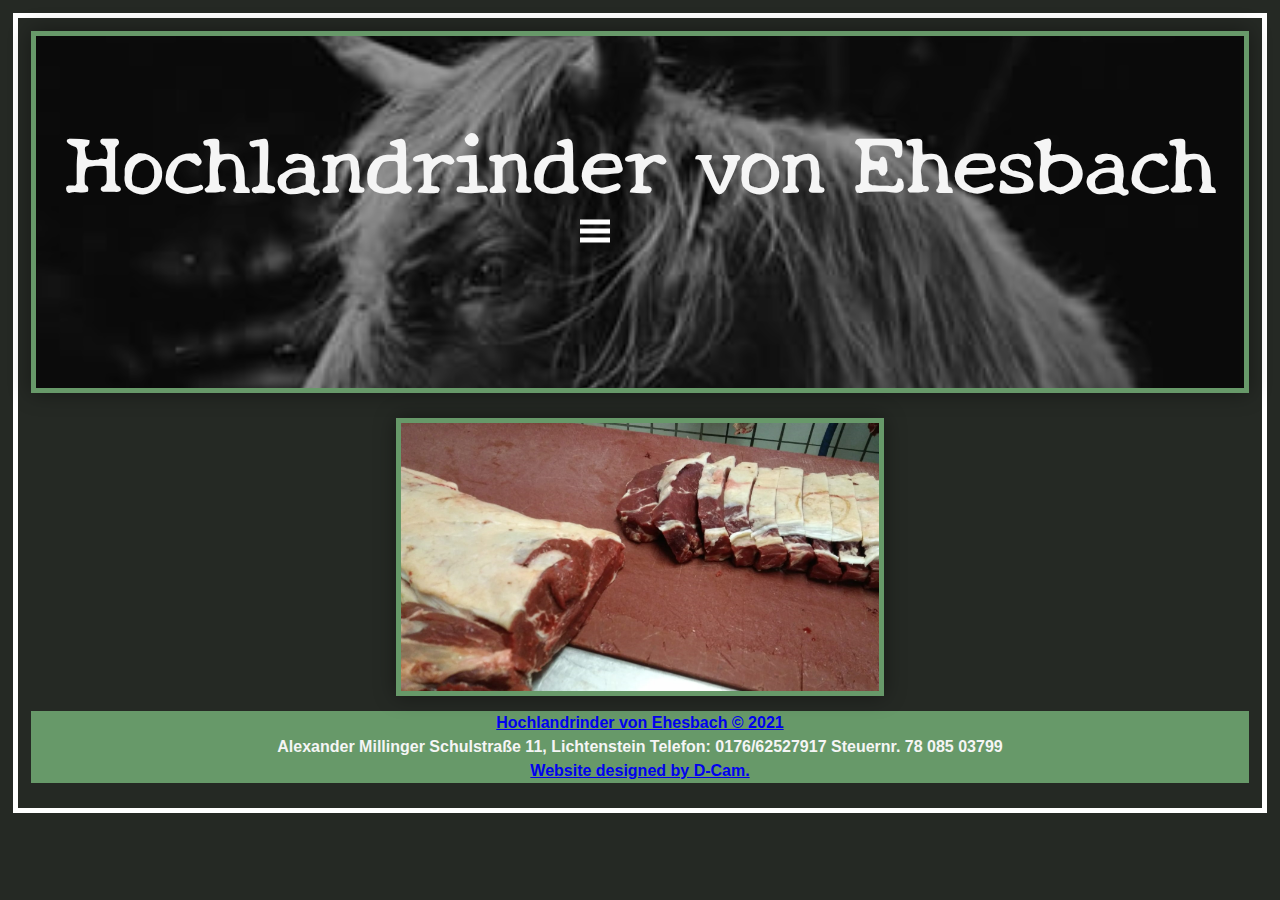
<file: index.html>
<!DOCTYPE html>
<html lang="en">
<head>
    <meta charset="UTF-8">
    <meta name="viewport" content="width=device-width, initial-scale=1.0">
    <meta name="description" content="German-owned Hochlandrinder Bauer">
    <meta name="keywords" content="metzgerei, rindfleisch, german butcher, ribs, steaks,Agricultural Service,Ehesbach meats">
    <meta name="author" content="Donald E. Campbell II">
    <title>Hochlandrinder von Ehesbach</title>
    <link rel="stylesheet" href="CSS/HVEstyle.css" type="text/css">
    <link rel="preconnect" href="https://fonts.gstatic.com">
    <link href="https://fonts.googleapis.com/css2?family=New+Tegomin&display=swap" rel="stylesheet">
    <script type="text/javascript" src="js/sidebar.js"></script>
    <script type="text/javascript" src="js/slideshow.js"></script>
</head>
<body>
        <nav class="navbar">
            <a class="hamburger" href="#" onclick="openSideMenu()">
                <svg width="50" height="50">
                    <path d="M0,5 30,5" stroke='#fff' stroke-width="5"/>
                    <path d="M0,14 30,14" stroke='#fff' stroke-width="5"/>
                    <path d="M0,23 30,23" stroke='#fff' stroke-width="5"/>
                </svg>
            </a>   

            <span class="open-slide">
                <!--<span class="logo">
                    <img id="HVElogo" src="img/HVE2.png" alt="Hochlandrinder logo"> 
                </span>-->      
            <h1 id="title">Hochlandrinder von Ehesbach</h1>              
            </span>           
             
        </nav>

        <div id="side-menu" class="side-nav">
            <a href="#" class="btn-close" onclick="closeSideMenu()">&times;</a>
            <a href="index.html">Home</a>
            <a href="pages/preisliste.html">Preisliste</a>
            <a href="pages/about.html">&Uuml;ber uns</a>
            <a href="mailto:von-ehesbach@web.de">Kontakt</a>
        </div>

       <!-- Slideshow container -->
      <img name="slide" class="slideshow" id="images">
            <!-- Footer Bar-->

        <footer class="footer-bar">
            <p class="footer">
                <a href="https://www.facebook.com/EhesbachRanch" id="HVElink">Hochlandrinder von Ehesbach &copy; 2021</a> <br>
                Alexander Millinger Schulstraße 11, Lichtenstein Telefon: 0176/62527917 Steuernr. 78 085 03799<br>
                <a href="mailto:dcam1972@live.com" id="dcamlink">Website designed by D-Cam.</a>
            </p>
        </footer>
</body>
</html>
</file>
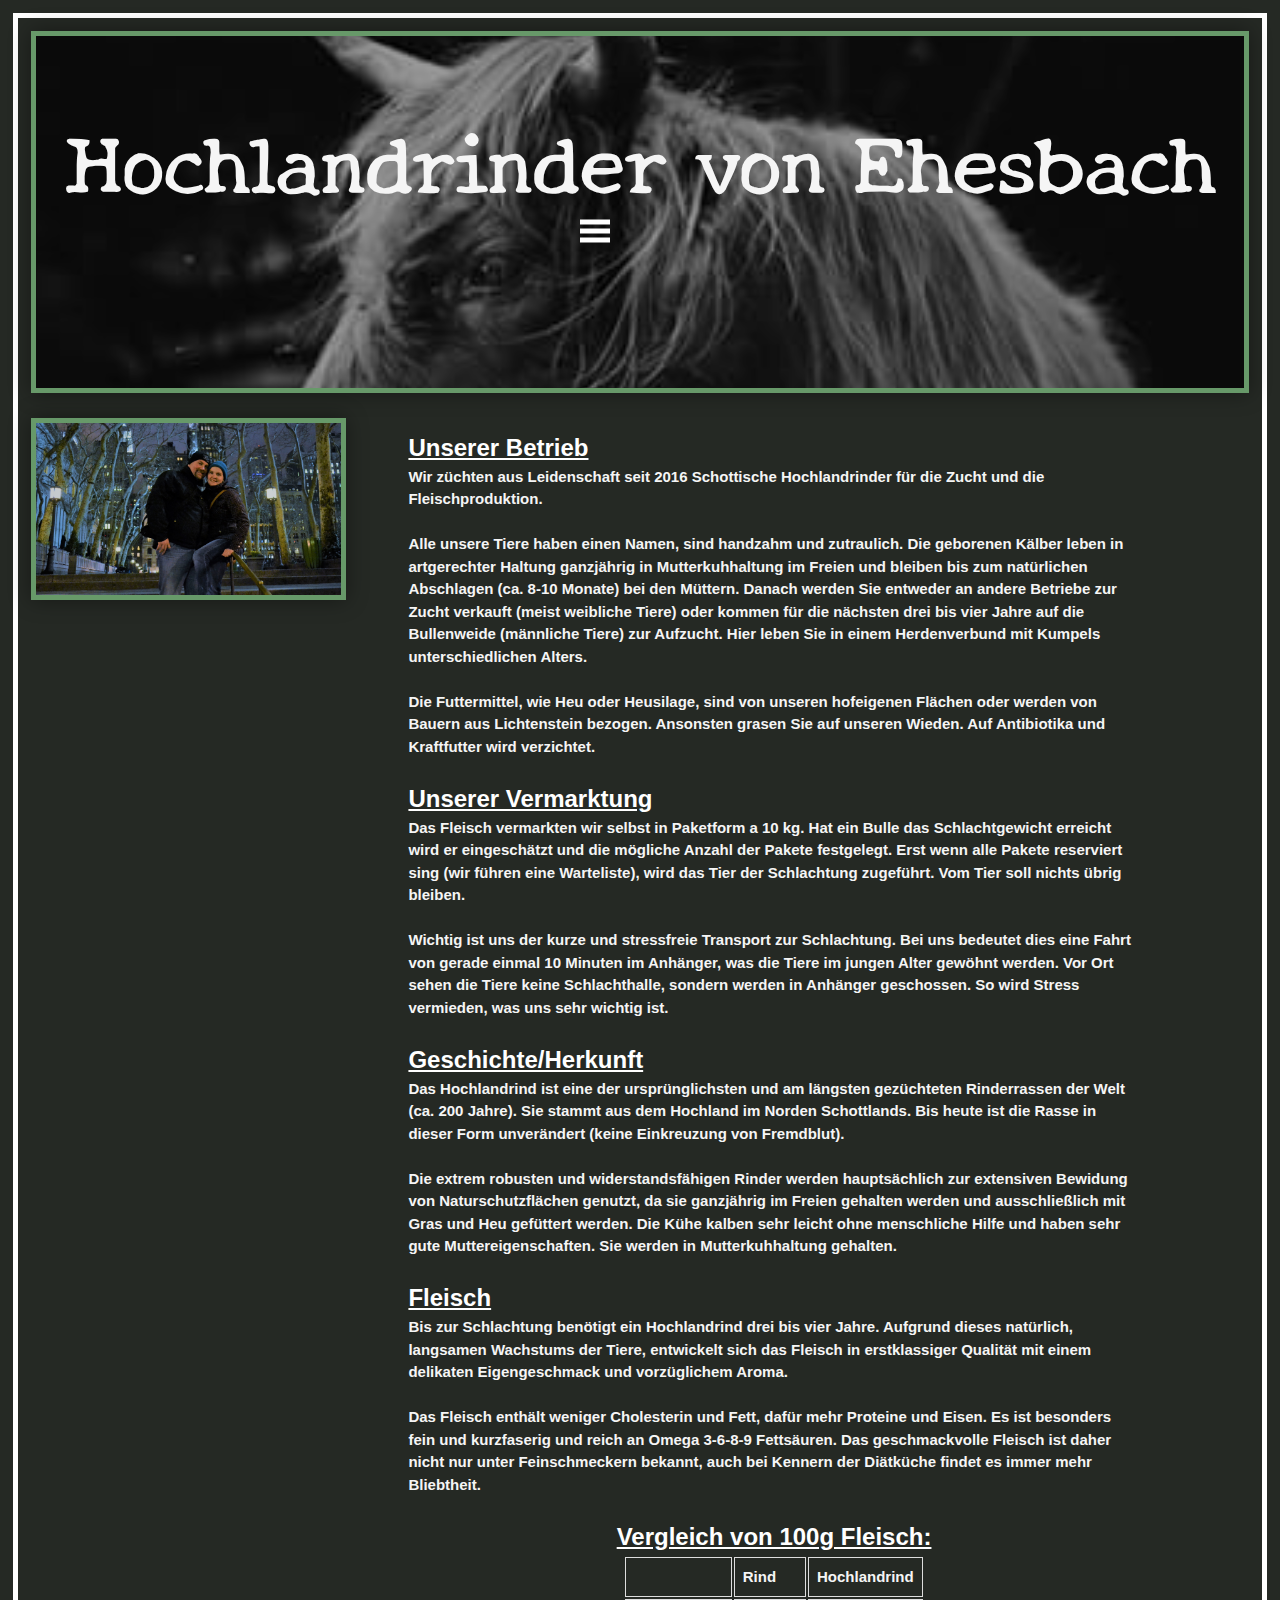
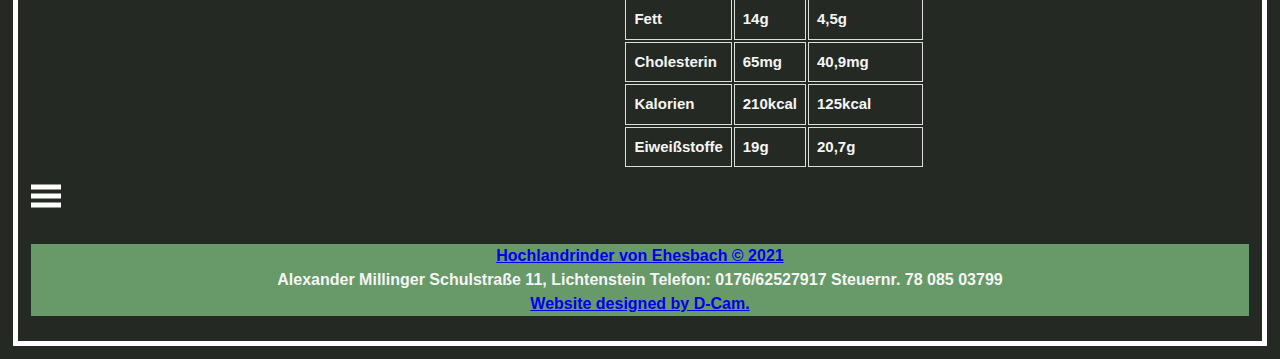
<file: pages/about.html>
<!DOCTYPE html>
<html lang="en">
<head>
    <meta charset="UTF-8">
    <meta name="viewport" content="width=device-width, initial-scale=1.0">
    <meta name="description" content="German-owned Hochlandrinder Bauer">
    <meta name="keywords" content="metzgerei, rindfleisch, german butcher, ribs, steaks,Agricultural Service,Ehesbach meats">
    <meta name="author" content="Donald E. Campbell II">
    <title>Hochlandrinder von Ehesbach</title>
    <link rel="stylesheet" href="../CSS/HVEstyle.css" type="text/css">
    <link rel="preconnect" href="https://fonts.gstatic.com">
    <link href="https://fonts.googleapis.com/css2?family=New+Tegomin&display=swap" rel="stylesheet">
    <script type="text/javascript" src="../js/sidebar.js"></script>
    <script type="text/javascript" src="../js/slideshow.js"></script>
    
    
</head>
<body>
        <nav class="navbar">
            <a class="hamburger" href="#" onclick="openSideMenu()">
                <svg width="50" height="50">
                    <path d="M0,5 30,5" stroke='#fff' stroke-width="5"/>
                    <path d="M0,14 30,14" stroke='#fff' stroke-width="5"/>
                    <path d="M0,23 30,23" stroke='#fff' stroke-width="5"/>
                </svg>
            </a>   

            <span class="open-slide">
                <!--<span class="logo">
                    <img id="HVElogo" src="img/HVE2.png" alt="Hochlandrinder logo"> 
                </span>-->
                <h1 id="title">Hochlandrinder von Ehesbach</h1>
            </span>           
             
        </nav>

        <div id="side-menu" class="side-nav">
            <a href="#" class="btn-close" onclick="closeSideMenu()">&times;</a>
            <a href="../index.html">Home</a>
            <a href="../pages/preisliste.html">Preisliste</a>
            <a href="../pages/about.html">&Uuml;ber uns</a>
            <a href="mailto:von-ehesbach@web.de">Kontakt</a>
        </div>

       <!-- About Information-->
        <div class="about-container">

            <div class="about-image">
                <img src="../img/AlexandYvonne.jpg" alt="" class="alexyvonne">
            </div>

            <span class="about-content">
                <span class="heading">Unserer Betrieb</span> <br>
                Wir züchten aus Leidenschaft seit 2016 Schottische Hochlandrinder für die Zucht und die Fleischproduktion.  <br> <br>
                
                Alle unsere Tiere haben einen Namen, sind handzahm und zutraulich.  Die geborenen Kälber leben in artgerechter Haltung ganzjährig in Mutterkuhhaltung im Freien und bleiben bis zum natürlichen Abschlagen (ca. 8-10 Monate) bei den Müttern.  Danach werden Sie entweder an andere Betriebe zur Zucht verkauft (meist weibliche Tiere) oder kommen für die nächsten drei bis vier Jahre auf die Bullenweide (männliche Tiere) zur Aufzucht.  Hier leben Sie in einem Herdenverbund mit Kumpels unterschiedlichen Alters. <br><br>
                Die Futtermittel, wie Heu oder Heusilage, sind von unseren hofeigenen Flächen oder werden von Bauern aus Lichtenstein bezogen.  Ansonsten grasen Sie auf unseren Wieden.  Auf Antibiotika und Kraftfutter wird verzichtet. <br> <br>
                
                <span class="heading">Unserer Vermarktung</span> <br>
                Das Fleisch vermarkten wir selbst in Paketform a 10 kg.  Hat ein Bulle das Schlachtgewicht erreicht wird er eingeschätzt und die mögliche Anzahl der Pakete festgelegt.  Erst wenn alle Pakete reserviert sing (wir führen eine Warteliste), wird das Tier der Schlachtung zugeführt.  Vom Tier soll nichts übrig bleiben.  <br> <br>
                
                Wichtig ist uns der kurze und stressfreie Transport zur Schlachtung.  Bei uns bedeutet dies eine Fahrt von gerade einmal 10 Minuten im Anhänger, was die Tiere im jungen Alter gewöhnt werden.  Vor Ort sehen die Tiere keine Schlachthalle, sondern werden in Anhänger geschossen.  So wird Stress vermieden, was uns sehr wichtig ist. <br> <br>
                
                <span class="heading">Geschichte/Herkunft</span> <br>
                Das Hochlandrind ist eine der ursprünglichsten und am längsten gezüchteten Rinderrassen der Welt (ca. 200 Jahre).  Sie stammt aus dem Hochland im Norden Schottlands.  Bis heute ist die Rasse in dieser Form unverändert (keine Einkreuzung von Fremdblut). <br><br>
                
                Die extrem robusten und widerstandsfähigen Rinder werden hauptsächlich zur extensiven Bewidung von Naturschutzflächen genutzt, da sie ganzjährig im Freien gehalten werden und ausschließlich mit Gras und Heu gefüttert werden.  Die Kühe kalben sehr leicht ohne menschliche Hilfe und haben sehr gute Muttereigenschaften.  Sie werden in Mutterkuhhaltung gehalten. <br><br>
                
                
                <span class="heading">Fleisch</span> <br>
                Bis zur Schlachtung benötigt ein Hochlandrind drei bis vier Jahre.  Aufgrund dieses natürlich, langsamen Wachstums der Tiere, entwickelt sich das Fleisch in erstklassiger Qualität mit einem delikaten Eigengeschmack und vorzüglichem Aroma. <br><br>
                
                Das Fleisch enthält weniger Cholesterin und Fett, dafür mehr Proteine und Eisen.  Es ist besonders fein und kurzfaserig und reich an Omega 3-6-8-9 Fettsäuren.  Das geschmackvolle Fleisch ist daher nicht nur unter Feinschmeckern bekannt, auch bei Kennern der Diätküche findet es immer mehr Bliebtheit. <br><br>
    
                <center>
                    <table id="fleisch">
                        <span class="heading">Vergleich von 100g Fleisch:</span> <br>
                        <tr>
                            <th></th>
                            <th>Rind</th>
                            <th>Hochlandrind</th>
                        </tr>
                
                        <tr>
                            <td>Fett</td>
                            <td>14g</td>
                            <td>4,5g</td>
                        </tr>
                
                        <tr>
                            <td>Cholesterin</td>
                            <td>65mg</td>
                            <td>40,9mg</td>
                        </tr>
                
                        <tr>
                            <td>Kalorien</td>
                            <td>210kcal</td>
                            <td>125kcal</td>
                        </tr>
                
                        <tr>
                            <td>Eiweißstoffe</td>
                            <td>19g</td>
                            <td>20,7g</td>
                        </tr>
                
                    </table>
                </center>
            </span>
        </div>

        <a class="hamburger" href="#" onclick="openSideMenu()">
            <svg width="50" height="50">
                <path d="M0,5 30,5" stroke='#fff' stroke-width="5" />
                <path d="M0,14 30,14" stroke='#fff' stroke-width="5" />
                <path d="M0,23 30,23" stroke='#fff' stroke-width="5" />
            </svg>
        </a>
            <!-- Footer Bar-->

        <footer class="footer-bar">
            <p class="footer">
                <a href="https://www.facebook.com/EhesbachRanch" id="HVElink">Hochlandrinder von Ehesbach &copy; 2021</a> <br>
                Alexander Millinger Schulstraße 11, Lichtenstein Telefon: 0176/62527917 Steuernr. 78 085 03799<br>
                <a href="mailto:dcam1972@live.com" id="dcamlink">Website designed by D-Cam.</a>
            </p>
        </footer>
</body>
</html>
</file>
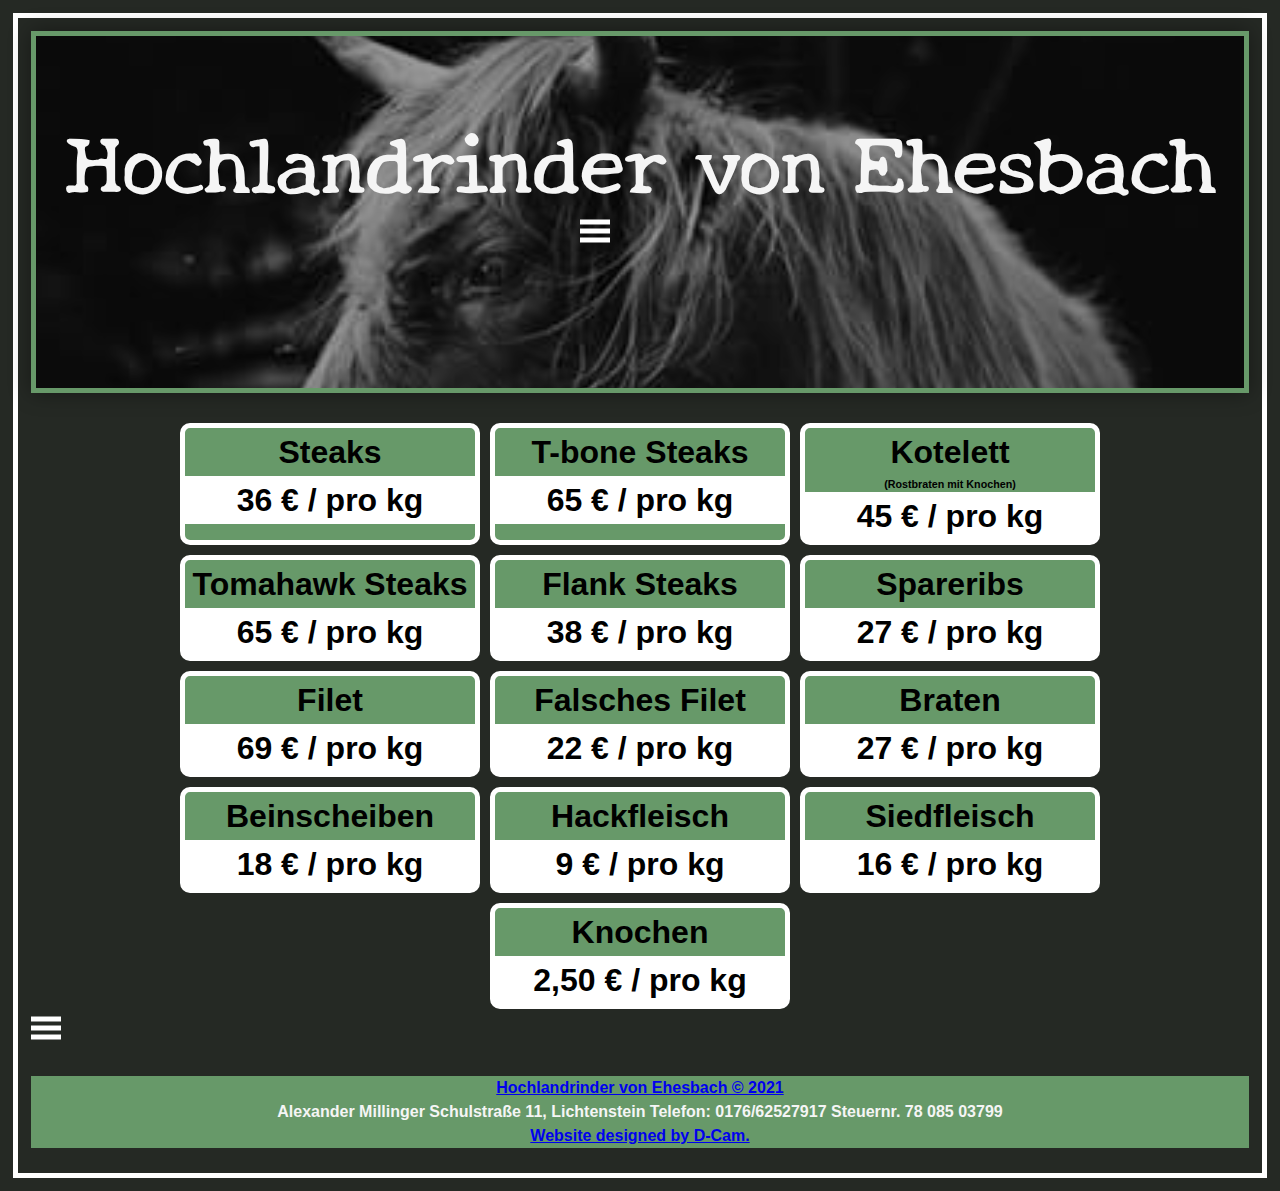
<file: pages/preisliste.html>
<!DOCTYPE html>
<html lang="en">
<head>
    <meta charset="UTF-8">
    <meta name="viewport" content="width=device-width, initial-scale=1.0">
    <meta name="description" content="German-owned Hochlandrinder Bauer">
    <meta name="keywords" content="metzgerei, rindfleisch, german butcher, ribs, steaks,Agricultural Service,Ehesbach meats">
    <meta name="author" content="Donald E. Campbell II">
    <title>Hochlandrinder von Ehesbach</title>
    <link rel="stylesheet" href="../CSS/HVEstyle.css" type="text/css">
    <link rel="preconnect" href="https://fonts.gstatic.com">
    <link href="https://fonts.googleapis.com/css2?family=New+Tegomin&display=swap" rel="stylesheet">
    <script type="text/javascript" src="../js/sidebar.js"></script>
    <script type="text/javascript" src="../js/slideshow.js"></script>
    
</head>
<body>
        <nav class="navbar">
            <a class="hamburger" href="#" onclick="openSideMenu()">
                <svg width="50" height="50">
                    <path d="M0,5 30,5" stroke='#fff' stroke-width="5"/>
                    <path d="M0,14 30,14" stroke='#fff' stroke-width="5"/>
                    <path d="M0,23 30,23" stroke='#fff' stroke-width="5"/>
                </svg>
            </a>   

            <span class="open-slide">
                <!--<span class="logo">
                    <img id="HVElogo" src="img/HVE2.png" alt="Hochlandrinder logo"> 
                </span>-->
                <h1 id="title">Hochlandrinder von Ehesbach</h1>
            </span>           
             
        </nav>

        <div id="side-menu" class="side-nav">
            <a href="#" class="btn-close" onclick="closeSideMenu()">&times;</a>
            <a href="../index.html">Home</a>
            <a href="../pages/preisliste.html">Preisliste</a>
            <a href="../pages/about.html">&Uuml;ber uns</a>
            <a href="mailto:von-ehesbach@web.de">Kontakt</a>
        </div>

       <!-- Preisliste Information-->
       <div class="preisliste-container">

                    <div class="steaks preisliste">

                            <h1 class="steaks-header">
                                Steaks
                            </h1>
                            <h1 class="preis-area">
                                36 &euro; / pro kg
                            </h1>

                    </div>

                    <div class="t-bone preisliste">

                        <h1 class="t-bone-header">
                            T-bone Steaks
                        </h1>
                        <h1 class="preis-area">
                            65 &euro; / pro kg
                        </h1>
                        
                    </div>

                    <div class="kotelett preisliste">

                        <h1 class="kotelett-header">
                            Kotelett
                        </h1>
                        <h6 class="rostbraten">(Rostbraten mit Knochen)</h6>
                        <h1 class="preis-area">
                            45 &euro; / pro kg
                        </h1>                
                    </div>

                    <div class="tomahawk preisliste">

                        <h1 class="tomahawk-header">
                            Tomahawk Steaks
                        </h1>
                        <h1 class="preis-area">
                            65 &euro; / pro kg
                        </h1>
                        
                    </div>

                    <div class="flanksteaks preisliste">

                        <h1 class="flanksteak-header">
                            Flank Steaks
                        </h1>
                        <h1 class="preis-area">
                            38 &euro; / pro kg
                        </h1>
                        
                    </div>

                    <div class="spareribs preisliste">

                        <h1 class="spareribs-header">
                            Spareribs
                        </h1>
                        <h1 class="preis-area">
                            27 &euro; / pro kg
                        </h1>
                     </div>

                     <div class="filet preisliste">

                        <h1 class="filet-header">
                            Filet
                        </h1>
                        <h1 class="preis-area">
                            69 &euro; / pro kg
                        </h1>
                     </div>

                     <div class="falsches-filet preisliste">

                        <h1 class="falsches-filet-header">
                            Falsches Filet
                        </h1>
                        <h1 class="preis-area">
                            22 &euro; / pro kg
                        </h1>
                     </div>

                     <div class="braten preisliste">

                        <h1 class="braten-header">
                            Braten
                        </h1>
                        <h1 class="preis-area">
                            27 &euro; / pro kg
                        </h1>
                     </div>

                     <div class="beinscheiben preisliste">

                        <h1 class="beinscheiben-header">
                            Beinscheiben
                        </h1>
                        <h1 class="preis-area">
                            18 &euro; / pro kg
                        </h1>
                     </div>

                     <div class="hackfleisch preisliste">

                        <h1 class="hackfleisch-header">
                            Hackfleisch
                        </h1>
                        <h1 class="preis-area">
                            9 &euro; / pro kg
                        </h1>
                     </div>

                     <div class="siedfleisch preisliste">

                        <h1 class="siedfleisch-header">
                            Siedfleisch
                        </h1>
                        <h1 class="preis-area">
                            16 &euro; / pro kg
                        </h1>
                     </div>

                     <div class="knochen preisliste">

                        <h1 class="knochen-header">
                            Knochen
                        </h1>
                        <h1 class="preis-area">
                            2,50 &euro; / pro kg
                        </h1>
                     </div>
 </div>

<!--
    <p class="message">
    Alle Arten von Steaks bitte am Besten in Stückzahl vorbestellen, Verne schon jetzt für die nächste Schlachtung damit wir besser können planen - Alexander Millinger  0176 162 527 917.
    </p>
--> 
        <a class="hamburger" href="#" onclick="openSideMenu()">
            <svg width="50" height="50">
                <path d="M0,5 30,5" stroke='#fff' stroke-width="5" />
                <path d="M0,14 30,14" stroke='#fff' stroke-width="5" />
                <path d="M0,23 30,23" stroke='#fff' stroke-width="5" />
            </svg>
        </a>
       
            <!-- Footer Bar-->

        <footer class="footer-bar">
            <p class="footer">
                <a href="https://www.facebook.com/EhesbachRanch" id="HVElink">Hochlandrinder von Ehesbach &copy; 2021</a> <br>
                Alexander Millinger Schulstraße 11, Lichtenstein Telefon: 0176/62527917 Steuernr. 78 085 03799<br>
                <a href="mailto:dcam1972@live.com" id="dcamlink">Website designed by D-Cam.</a>
            </p>
        </footer>
</body>
</html>
</file>
<file: CSS/HVEstyle.css>
*{
    margin: 0;
    padding: 0;
    box-sizing: border-box;
}

body {

     
     font-family: Arial, Helvetica, sans-serif;
     font-size: 15px;
     line-height: 1.5;
     padding: 1%;
     margin:1%;
     /*background-color: #4a2c2a;*/
     /*background-color: #96753e;*/
     background-color: #252924;
     border: 5px solid white;
     max-width: 100%;
     max-height: 100%;

}

#facebook-icon{
    width: 5%;
}

/* Carousel Styling*/


.footer-bar {

    /*background-color:#877e54;*/
    /*background-color: #99653e;*/
    background-color: #679969;
    width: 100%;
    height: 100%;
    color: whitesmoke;
    font-size: 2rem;
    display: flex;
    margin-top: 1%;
    margin-bottom: 1%;
    
    
    
    
}

.footer {

    margin: auto;
    overflow: hidden;
    text-align: center;
   
}

#history {

    text-decoration:underline;
    color: whitesmoke;
    padding: 10px;
}

html {

    font-size: 8px;
    font-weight: bolder;

}

#HVElogo {
    max-width: 20%;
}

#millingers {

    text-decoration:underline;
    color: whitesmoke;
    padding: 5px;
    margin: 0;


}

.open-slide {

    height: 40%;
}

.navbar {
    /*background-color: rgb(170, 214, 49);*/
    font-family: 'New Tegomin', 'Emblema One', cursive,'Indie Flower',Arial, Helvetica, sans-serif;
    /*max-width: 100%;*/
    background-image: linear-gradient(rgba(0, 0, 0, 0.4), rgba(0, 0, 0, 0.4)),url('../img/bulllogo.jpg');
    background-size:cover;
    width: 100%;
    background-position:center;
    overflow: hidden;
    display: flex;
    flex-direction:row;
    justify-content:center;
    flex-wrap: wrap-reverse;
    margin-bottom: 2%;
    padding-bottom: 10%;
    padding-top: 5%;
    box-shadow: 0 0 20px rgba(0,0,0,0.4); 
    border: #679969 solid 5px;
    
    
   
    /* linear-gradient(rgba(0, 0, 0, 0.5), rgba(0, 0, 0, 0.5)),*/
}

.hamburger {

   display: flex;
   flex-direction: column-reverse;
   align-items: flex-start;
   width: 10%;
   
    
}

.side-nav {
    height: 100%;
    width: 0;
    position: fixed;
    z-index: 1;
    top: 5%;
    left: 0;
    background-color: #679969;
    opacity: 0.9;
    overflow-x: hidden;
    transition: 0.5s;  
    border-radius: 10px;
    font-family: 'New Tegomin', 'Emblema One', cursive,'Indie Flower',Arial, Helvetica, sans-serif;
    

}


#side-menu {

    display: flex;
    flex-direction: column;
    justify-content: center;
    margin: 1%;
    
}

.side-nav a{

    text-decoration: none;
    color: whitesmoke;
    font-size: 4rem;
    transition: 0.3s;
    padding: 15%;
    
}


.side-nav a:hover{

    background-color: #2c2005;
    
}

.side-nav .btn-close {
    position: absolute;
    top: 0;
    left:50%;
    font-size: 15rem !important;
}

span #title {
    max-width: 100%;
    padding: 0;
}


.hamburger svg {

    position: relative;
    width: 100%;
}

#title {

    color:whitesmoke;
    font-size: 10rem;
    font-weight:bolder;
    width: 100%;
    /*background-color: rgb(5, 12, 5);*/
}

#images {
    display: block;
    max-width: 100%;
    /*max-height: 50%;*/
  }
  

/* Slideshow CSS    */
.slideshow { 
    margin: 15px auto;
    position: relative; 
    align-items: center;
    width: 40%;
    /*height: 100%;*/
    box-shadow: 0 0 20px rgba(0,0,0,0.4); 
    border: #679969 solid 5px;
    
}



/*  About Page Styling */

.about-container {
    display: flex;
    flex-direction: row;
    flex-wrap: wrap;  
    height: 100%;
    justify-content: flex-start;
    align-items: flex-start;
   
}

.alexyvonne {

    
    width: 100%;
    height: 100%;
    align-items: center;
    box-shadow: 0 0 20px rgba(0,0,0,0.4); 
    border: #679969 solid 5px;
    
    
}


div .about-image {
   
    width: 30%;
    height: 30%;
    padding-right: 50px;
    
}


.about-content {

    
    width: 60%;
    height: 60%;
    padding: 0;
    margin: 1%;
    color: whitesmoke;
   

}

td, th {
  border: 1px solid #dddddd;
  text-align: left;
  padding: 8px;
  color: whitesmoke;

}







@media (max-width: 750px) and (min-width: 360px) {
    
                .about-container {
                    display: flex;
                    flex-direction: column;
                    flex-wrap: wrap;
                    width: 100%;
                    height: 100%;               
                
                }

           

                .slideshow{ 
                    margin-top: 15px;
                    margin-bottom: 15px;
                    position:relative; 
                    width: 100%;
                    /*height: 100%;*/
                    box-shadow: 0 0 10px rgba(0,0,0,0.4); 
                    border: #679969 solid 1px;           
    
                } 

                .about-content {

                
                    width: 98%;
                    height: 100%;
                    padding: 0;
                    margin: 1%;
                    color: whitesmoke;
                
                }

                div .about-image {
            
                    width: 100%; 
                    height: 100%;      
                    padding: 0%;             
                    
                }

                .preisliste-container {

                    display: flex;
                    flex-direction: row;
                    flex-wrap: wrap;
                    justify-content: center;
                   
                    
                    
                }

                .alexyvonne {

                width: 100%; 
                height: 100%;
                box-shadow: 0 0 20px rgba(0,0,0,0.4); 
                border: #679969 solid 5px;
                padding: 0%;

                }

                
                .preisliste {
                    flex-basis: 500px;
                    background-color:#679969;
                    font-size: 2rem;
                    text-align: center;
                    border: 5px solid white;
                    border-radius: 10px;
                    padding: 0%;
                    margin: 5px;   
                    
                    
                }
                
                .preis-area {
                
                    background-color: white;
                  }
                
                .rostbraten {
                
                    margin: 0 !important;
                    padding-top: 0% !important;
                    
                }
                
                h1 {
                
                    padding: 0% !important;
                    margin: 0 !important;
                
                }

                .message {
                    flex-basis: 500px;
                    font-weight: bolder;
                    color: whitesmoke;
                    font-size: 20px;
                    text-align: center;
                
                }

                #title {

                    color:whitesmoke;
                    font-size: 3rem;
                    font-weight:bolder;
                    margin: 0;
                    width: 100%;
                    /*background-color: rgb(5, 12, 5);*/
                }

                .side-nav a{

                    text-decoration: none;
                    color: whitesmoke;
                    font-size: 2rem;
                    transition: 0.3s;
                    padding: 15%;
                    
                }

                

}

.heading {

    font-size: 3rem;
    color: white;
    text-decoration: underline;
}

/* Preisliste Styling*/

.preisliste-container {

    display: flex;
    flex-direction: row;
    flex-wrap: wrap;
    justify-content: center;
   
    
    
}

.preisliste {
    flex-basis: 300px;
    background-color:#679969;
    font-size: 2rem;
    text-align: center;
    border: 5px solid white;
    border-radius: 10px;
    padding: 0%;
    margin: 5px;   
    
    
}

.preis-area {

    background-color: white;
  }

.rostbraten {

    margin: 0 !important;
    padding-top: 0% !important;
    
}

h1 {

    padding: 0% !important;
    margin: 0 !important;

}

.message {
    flex-basis: 500px;
    font-weight: bolder;
    color: whitesmoke;
    font-size: 20px;
    text-align: center;

}
</file>
